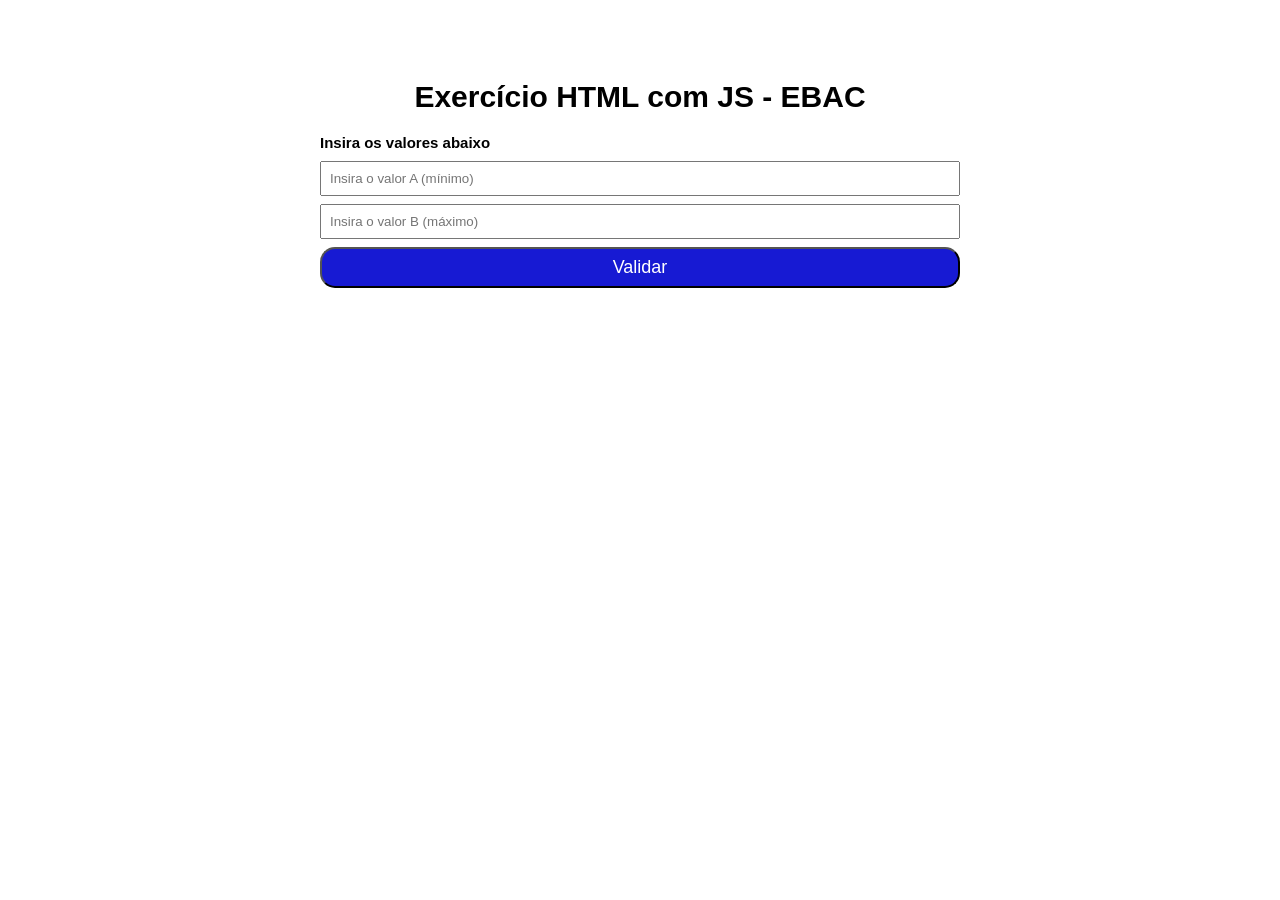
<file: index.html>
<!DOCTYPE html>
<html lang="pt-br">

<head>
    <meta charset="UTF-8">
    <meta name="viewport" content="width=device-width, initial-scale=1.0">
    <title>Exercício JS DOM</title>
    <link rel="stylesheet" href="./main.css">
</head>

<body>
    <div class="container">
        <h1>
            Exercício HTML com JS - EBAC
        </h1>
        <h3>
            Insira os valores abaixo
        </h3>
        <div class="subcontainer">
            <form id="form-validacao">
                <input id="min" type="number" placeholder="Insira o valor A (mínimo)">
                <input id="max" type="number" placeholder="Insira o valor B (máximo)">
                <button type="submit">Validar</button>
            </form>
        </div>
        <div class="message-sucess">
        </div>
    </div>
    <script src="./main.js"></script>
</body>

</html>
</file>
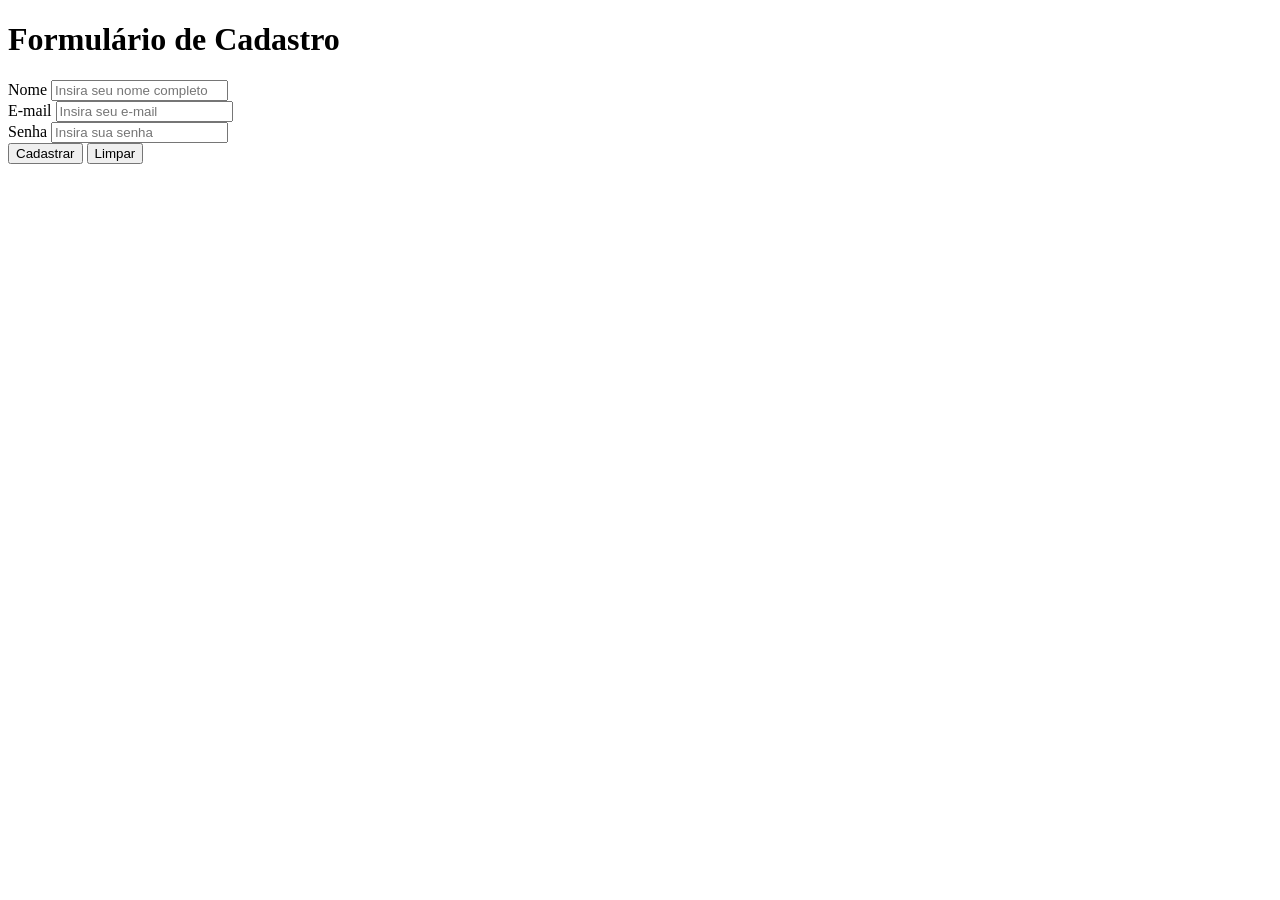
<file: exercicio_formulario.html>
<!DOCTYPE html>
<html lang="pt-br">
<head>
    <meta charset="UTF-8">
    <meta http-equiv="X-UA-Compatible" content="IE=edge">
    <meta name="viewport" content="width=device-width, initial-scale=1.0">
    <title>Exercício HTML</title>
</head>
<body>
    <h1>Formulário de Cadastro</h1>
    <form action="">
        <label for="name">Nome</label>
        <input id="name" type="text" placeholder="Insira seu nome completo"/>
        <br />
        <label for="email">E-mail</label>
        <input id="email" type="email" placeholder="Insira seu e-mail"/>
        <br />
        <label for="password">Senha</label>
        <input id="password" type="password" placeholder="Insira sua senha"/>
        <br>
        <button type="submit">Cadastrar</button>
        <button type="reset">Limpar</button>
        
    </form>
</body>
</html>
</file>
<file: main.css>
* {
    margin: 0;
    padding: 0;
    box-sizing: border-box;
}

h1 {
    padding-bottom: 20px;
    font: 30px arial;
    font-weight: bold;
    text-align: center;
}

h3 {
    padding-bottom: 10px;
    font: 15px arial;
    font-weight: bold;
}

.container {
    margin: 80px auto;
    max-width: 640px;
    width: 100%;
}

.title {
    display: block;
    padding: 8px;
    margin-bottom: 8px;
    width: 100%;
    resize: none;
}

form {
    width: 100%;
}

input {
    display: block;
    padding: 8px;
    margin-bottom: 8px;
    width: 100%;
    resize: none;
}

button {
    border-radius: 15px;
    background-color: #171ad3;
    display: block;
    padding: 8px;
    margin-bottom: 8px;
    width: 100%;
    resize: none;
    color: #fff;
    font-size: 18px;
    cursor: pointer;
}

button:hover {
    border-radius: 20px;
    display: block;
    resize: none;
    background-color: #27ae60;
    text-transform: uppercase;
    font-weight: bold;
    font-size: 20px;
}

.message-sucess {
    font: 15px arial;
    background-color: green;
    padding: 16px;
    color: #fff;
    text-align: center;
    display: none;
}
</file>
